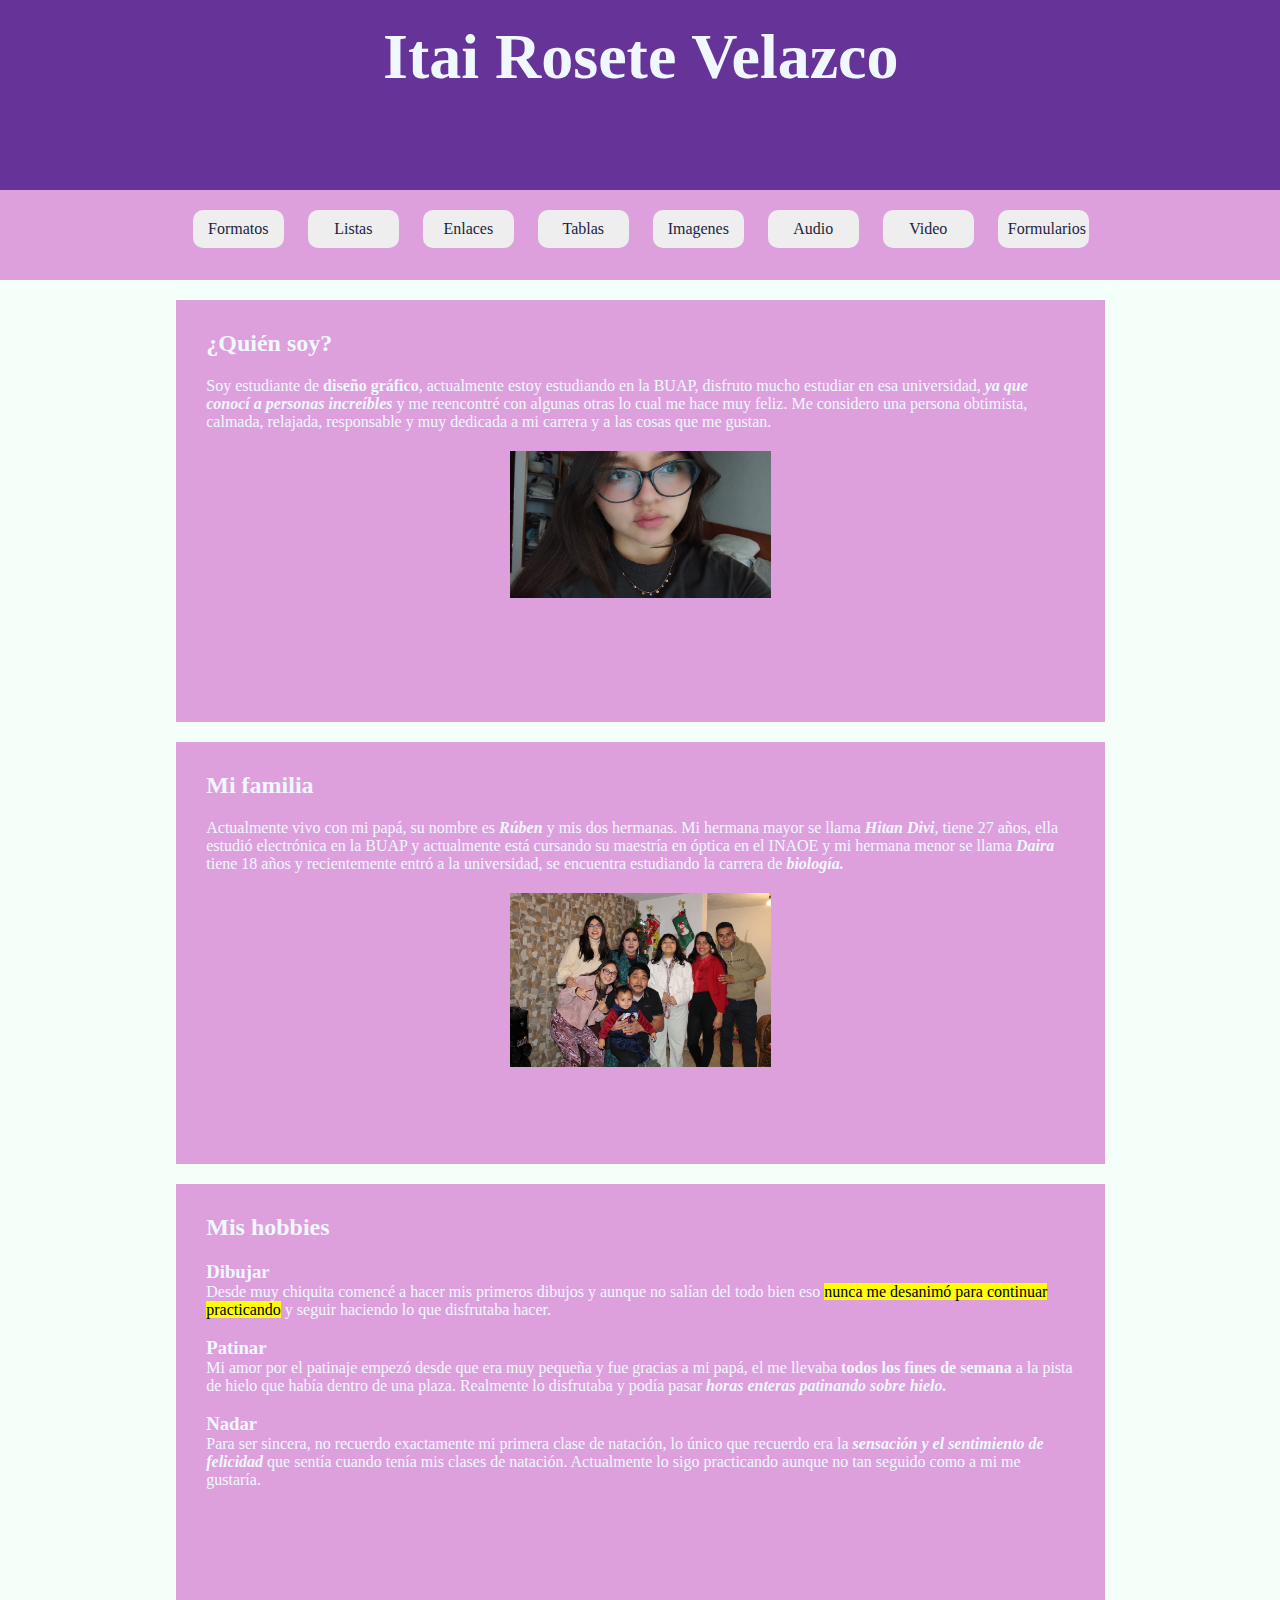
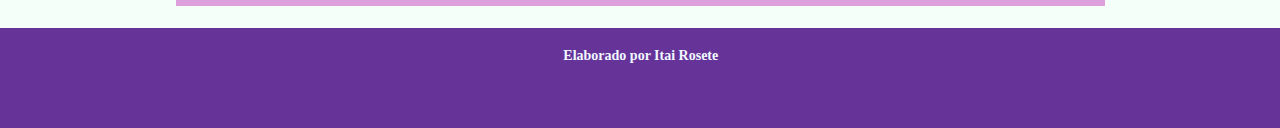
<file: index.html>
<!--
Facultad de Arquitectura
Colegio de Diseño Gráfico
Diseño de Interfaces Gráficas de Usuario
Itai Rosete Velazco
--> 
<html lang>
    <head>
        <meta charset="utf-8">
        <title>Mi primera página web</title>
        <style type="text/css">
            *{
                margin: 0px;
                padding: 0px;
            }
            
            header,nav,main,footer{
                width: 97%;
                margin-left: auto;
                margin-right: auto;
                padding: 20px;
            }
            header,footer,section{
                color: aliceblue;
        
            }
            header{
                /*width: 1280px;*/
                height: 150px;
                background-color: rebeccapurple;
                font-size: 32px;
            }
            nav{
                height: 50px;
                background-color: plum;
            }
            nav ul{
                list-style-type: none;
                text-align: center;
            }
            nav li{
                display: inline-block;
                margin-left: 10px;
                margin-right: 10px;
                width: 71px;
                background-color: #EEEEEE;
                color: palevioletred;
                padding: 10px;
                border-radius: 10px;
            }
            ul li a{
            text-decoration: none;
        }
        
        ul a:link, ul a:visited {
            color: #201E43;
            
        }
        
        ul a:hover{
            color: rebeccapurple;
            font-weight: bolder;
        }
            
            main{
                height: 1308px;
                background-color: mintcream;
            }
            section{
                width:70%;
                height: 362px;
                background-color: plum;
                margin-bottom: 20px;
                margin-left: auto;
                margin-right: auto;
                padding: 30px;
                
            }
			
			img{
				width: 30%;
				height: auto;
				margin-top: 20px;
				margin-left: auto;
				margin-right: auto;
				text-align: center;
				display: block;
			}
            
           
            h2{
                padding-bottom: 20px;
            }
            h5{
                font-size: 14px;
            }
            h1,h5{
                text-align: center;
            }
			
			footer{
                height: 60px;
                background-color: rebeccapurple;
            }
            

        </style>
        
        
    </head>
    <body>
        <header>
            <h1>Itai Rosete Velazco</h1>
        </header>
        
        <nav>
            
        <ul>
            <li> <a href="html/formatos.html">Formatos</a> </li>
            <li> <a href="html/listas.html">Listas</a></li>
            <li> <a href="html/enlaces.html">Enlaces</a> </li>
            <li> <a href="html/tablas.html">Tablas</a> </li>
            <li> <a href="html/imagenes.html">Imagenes</a> </li>
            <li> <a href="html/audio.html">Audio</a> </li>
            <li> <a href="html/video.html">Video</a> </li>
            <li> <a href="html/formularios.html">Formularios</a> </li>
        </ul>
        
        </nav>
        <main>
            <section>
            <h2>¿Quién soy?</h2>
            <p>Soy  estudiante de <b>diseño gráfico</b>, actualmente estoy estudiando en la BUAP, disfruto mucho estudiar en esa universidad, <b><i>ya que conocí a personas increíbles</i></b> y me reencontré con algunas otras lo cual me hace muy feliz. Me considero una persona obtimista, calmada, relajada, responsable y muy dedicada a mi carrera y a las cosas que me gustan.</p>
				<img src="imagenes/fotoita.jpeg" alt="foto">
			
            </section>
            <section>
            <h2>Mi familia</h2>
            <p>Actualmente vivo con mi papá, su nombre es <b><i>Rúben</i></b> y mis dos hermanas. Mi hermana mayor se llama <b><i>Hitan Divi</i></b>, tiene 27 años, ella estudió electrónica en la BUAP y actualmente está cursando su maestría en óptica en el INAOE y mi hermana menor se llama <b><i>Daira</i></b> tiene 18 años y recientemente entró a la universidad, se encuentra estudiando la carrera de <b><i>biología.</i></b> </p>
				<img src="imagenes/familia.JPG" alt="familia">
            </section>
            <section>
            <h2>Mis hobbies</h2>
            <h3>Dibujar</h3>
            <p>Desde muy chiquita comencé a hacer mis primeros dibujos y aunque no salían del todo bien eso <mark>nunca me desanimó para continuar practicando</mark> y seguir haciendo lo que disfrutaba hacer.</p> <br>
            <h3>Patinar</h3>
            <p>Mi amor por el patinaje empezó desde que era muy pequeña y fue gracias a mi papá, el me llevaba <b>todos los fines de semana</b> a la pista de hielo que había dentro de una plaza. Realmente lo disfrutaba y podía pasar <b><i>horas enteras patinando sobre hielo.</i></b></p> <br>
            <h3>Nadar</h3>
            <p>Para ser sincera, no recuerdo exactamente mi primera clase de natación, lo único que recuerdo era la <b><i>sensación y el sentimiento de felicidad</i></b> que sentía cuando tenía mis clases de natación. Actualmente lo sigo practicando aunque no tan seguido como a mi me gustaría.</p> <br>
            </section>
        </main>
		
		<footer>
            <h5>Elaborado por Itai Rosete</h5>
        </footer>
		
    </body>



</html>
</file>
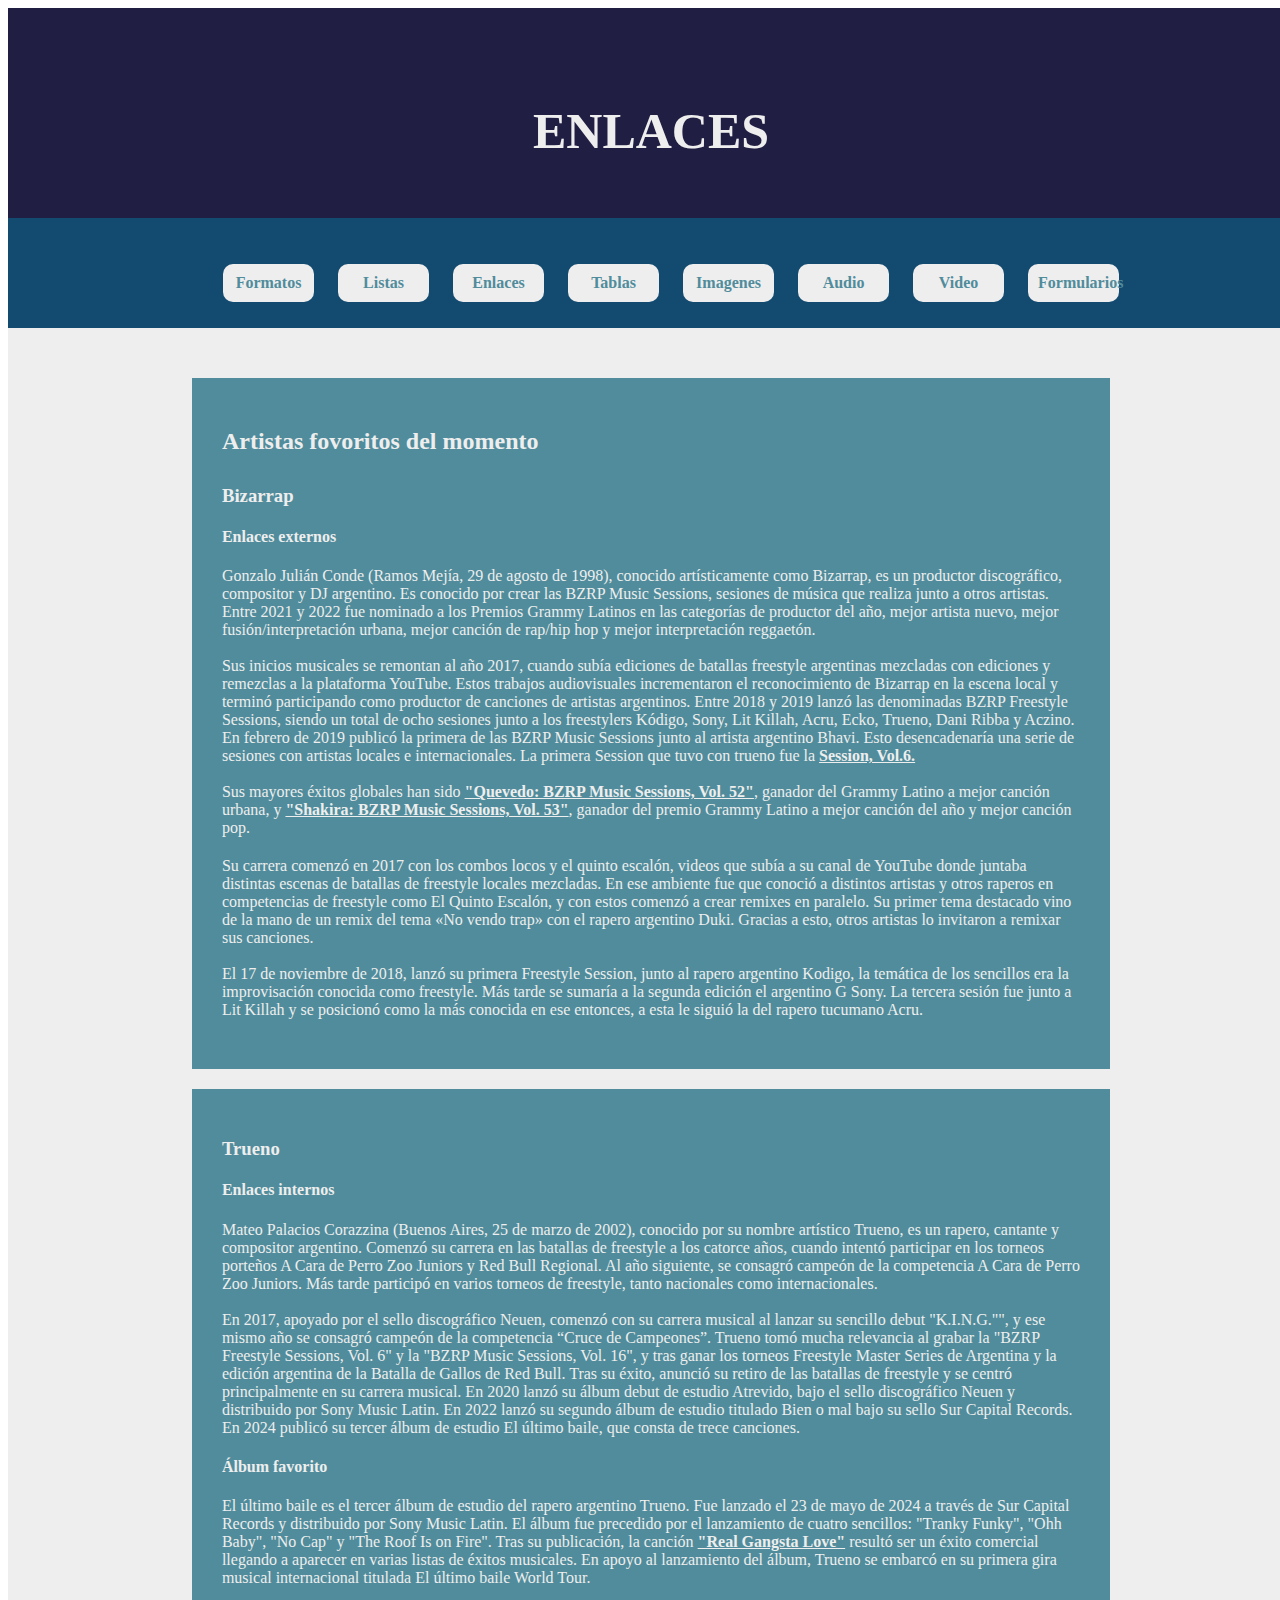
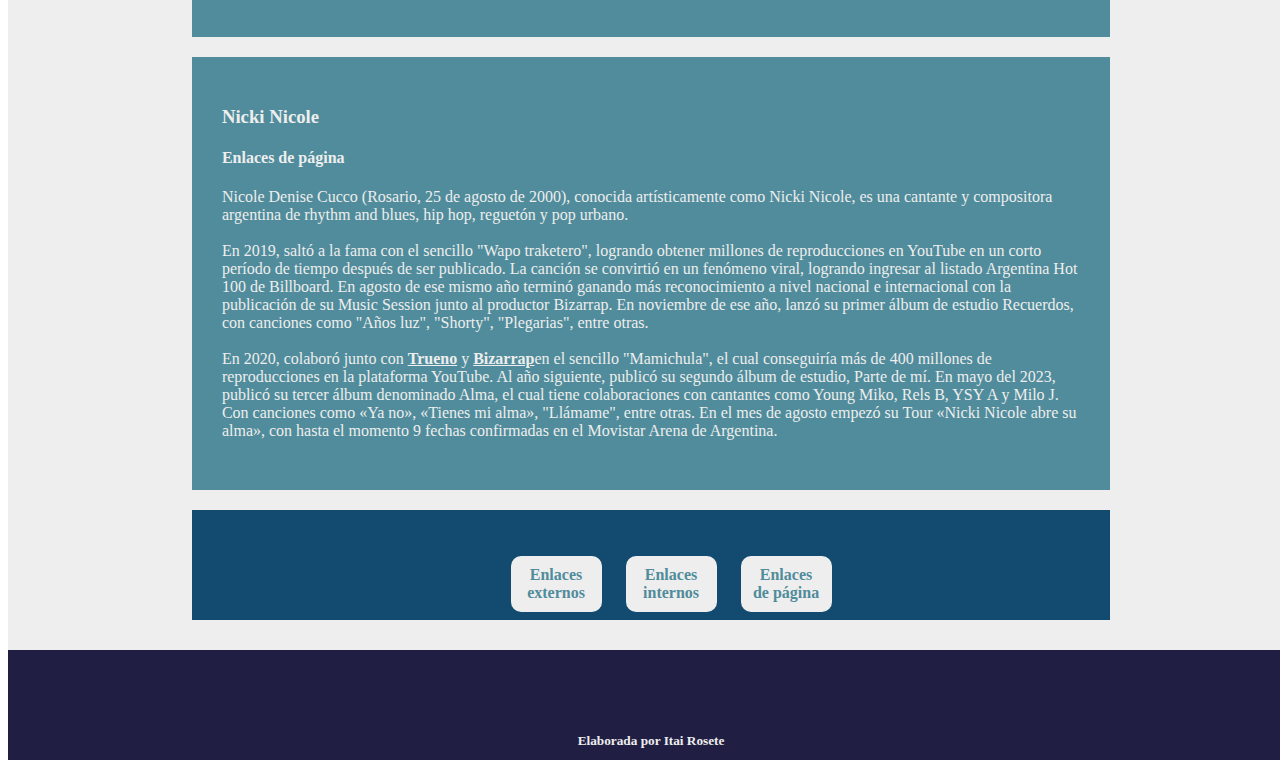
<file: html/enlaces.html>
<!--
Facultad de Arquitectura
Colegio de Diseño Gráfico
Diseño de Interfaces Gráficas de Usuario
Itai Rosete Velazco
--> 

<html lang>
<head>
    <meta charset="utf-8">
    <title>Enlaces en HTML</title>
    <style type="text/css">
    
        *
        
            header,nav,main,footer{
                width: 97%;
                color: #EEEEEE;
                margin-left: auto;
                margin-right: auto;
                padding: 30px;
            }
        

            header{
                background-color: #201E43;
                height: 150px;  
                font-size: 25px;
            }
        
            nav{
                height: 50px;
                background-color: #134B70;
            }
            
            ul{
                list-style-type: none;
                text-align: center;
            }
        
            li{
                display: inline-block;
                margin-left: 10px;
                margin-right: 10px;
            }
        
            main{
                height: auto;
                background-color: #EEEEEE;
                padding: 30px;
            }
        
            main nav{
            width: 70%;
            }
        
            footer{
            height: 50px;
            background-color: #201E43;
            }
        
            section{
            width: 70%;
            background-color: #508C9B;
            margin-left: auto;
            margin-right: auto;
            margin-top: 20px;
            margin-bottom: 20px;
            padding: 30px;
            }
        
            h2{
            margin-bottom: 30px;
            }
        
            h1,h5{
            text-align: center;
            padding: 30px;
            }
        p{
            margin-bottom: 20px;
        }
        
        p a:visited{
            color: #201E43;
        }
        
        p a:link{
            color: #EEEEEE;
            font-weight: bolder;
        }
        
        p a:active{
            color: orange;
        }
        
        ul li{
            width: 71px;
            background-color: #EEEEEE;
            color:#201E43;
            padding: 10px;
            border-radius: 10px;    
        }
        
        ul li a{
            text-decoration: none;
            color: #201E43;
        }
        
    
        nav ul li a:link, nav ul li a:visited{
            color: #508C9B;
            font-weight: bold;
        }
        nav ul li a:hover{
            color:  #EEEEEE;
       
        }
        nav li:hover, nav li a:hover{
            background-color: #201E43;
            color: #EEEEEE;
        }
        
        
    </style>
</head>
    
<body>
    
    <header>
        <h1>ENLACES</h1>
    </header>
    
    <nav>
        
        <ul>
            <li> <a href="../index.html">Formatos</a> </li>
            <li> <a href="listas.html">Listas</a></li>
            <li> <a href="enlaces.html">Enlaces</a> </li>
            <li> <a href="tablas.html">Tablas</a> </li>
            <li> <a href="imagenes.html">Imagenes</a> </li>
            <li> <a href="audio.html">Audio</a> </li>
            <li> <a href="video.html">Video</a> </li>
            <li> <a href="formularios.html">Formularios</a> </li>
        </ul>
        
    </nav>
    
    <main>
        
        <section>
		<h2 id="enlaces_externos">Artistas fovoritos del momento</h2>
		<h3>Bizarrap</h3>
        <h4>Enlaces externos</h4>
            
            <p>Gonzalo Julián Conde (Ramos Mejía, 29 de agosto de 1998), conocido artísticamente como Bizarrap, es un productor discográfico, compositor y DJ argentino. Es conocido por crear las BZRP Music Sessions, sesiones de música que realiza junto a otros artistas. Entre 2021 y 2022 fue nominado a los Premios Grammy Latinos en las categorías de productor del año, mejor artista nuevo, mejor fusión/interpretación urbana, mejor canción de rap/hip hop y mejor interpretación reggaetón. <br> <br>

Sus inicios musicales se remontan al año 2017, cuando subía ediciones de batallas freestyle argentinas mezcladas con ediciones y remezclas a la plataforma YouTube. Estos trabajos audiovisuales incrementaron el reconocimiento de Bizarrap en la escena local y terminó participando como productor de canciones de artistas argentinos. Entre 2018 y 2019 lanzó las denominadas BZRP Freestyle Sessions, siendo un total de ocho sesiones junto a los freestylers Kódigo, Sony, Lit Killah, Acru, Ecko, Trueno, Dani Ribba y Aczino. En febrero de 2019 publicó la primera de las BZRP Music Sessions junto al artista argentino Bhavi. Esto desencadenaría una serie de sesiones con artistas locales e internacionales. La primera Session que tuvo con trueno fue la <a href="https://open.spotify.com/intl-es/album/1LFRuZl97Bf8wdeVqpnZcH?si=8_l2abEtQwuQpvOITUg4GQ">Session, Vol.6.</a> <br> <br>

Sus mayores éxitos globales han sido <a href="https://open.spotify.com/intl-es/track/2tTmW7RDtMQtBk7m2rYeSw?si=2a2795f438d54a4c" target="_blank">"Quevedo: BZRP Music Sessions, Vol. 52"</a>, ganador del Grammy Latino a mejor canción urbana, y <a href="https://open.spotify.com/intl-es/track/4nrPB8O7Y7wsOCJdgXkthe?si=3cbc8830a1054dce" target="_blank">"Shakira: BZRP Music Sessions, Vol. 53"</a>, ganador del premio Grammy Latino a mejor canción del año y mejor canción pop.
			</p>
              
			<p>
			Su carrera comenzó en 2017 con los combos locos y el quinto escalón, videos que subía a su canal de YouTube donde juntaba distintas escenas de batallas de freestyle locales mezcladas. En ese ambiente fue que conoció a distintos artistas y otros raperos en competencias de freestyle como El Quinto Escalón, y con estos comenzó a crear remixes en paralelo.

Su primer tema destacado vino de la mano de un remix del tema «No vendo trap» con el rapero argentino Duki. Gracias a esto, otros artistas lo invitaron a remixar sus canciones. <br> <br>
			
			El 17 de noviembre de 2018, lanzó su primera Freestyle Session, junto al rapero argentino Kodigo, la temática de los sencillos era la improvisación conocida como freestyle. Más tarde se sumaría a la segunda edición el argentino G Sony. La tercera sesión fue junto a Lit Killah y se posicionó como la más conocida en ese entonces, a esta le siguió la del rapero tucumano Acru.
			
			
			</p>

                
            
        </section>

        <section>
		<h3 id="enlaces_internos">Trueno</h3>
        <h4>Enlaces internos</h4>
			
			<p>
			Mateo Palacios Corazzina (Buenos Aires, 25 de marzo de 2002), conocido por su nombre artístico Trueno, es un rapero, cantante y compositor argentino.

Comenzó su carrera en las batallas de freestyle a los catorce años, cuando intentó participar en los torneos porteños A Cara de Perro Zoo Juniors y Red Bull Regional. Al año siguiente, se consagró campeón de la competencia A Cara de Perro Zoo Juniors. Más tarde participó en varios torneos de freestyle, tanto nacionales como internacionales. <br> <br>

En 2017, apoyado por el sello discográfico Neuen, comenzó con su carrera musical al lanzar su sencillo debut "K.I.N.G."", y ese mismo año se consagró campeón de la competencia “Cruce de Campeones”. Trueno tomó mucha relevancia al grabar la "BZRP Freestyle Sessions, Vol. 6" y la "BZRP Music Sessions, Vol. 16", y tras ganar los torneos Freestyle Master Series de Argentina y la edición argentina de la Batalla de Gallos de Red Bull. Tras su éxito, anunció su retiro de las batallas de freestyle y se centró principalmente en su carrera musical.

En 2020 lanzó su álbum debut de estudio Atrevido, bajo el sello discográfico Neuen y distribuido por Sony Music Latin. En 2022 lanzó su segundo álbum de estudio titulado Bien o mal bajo su sello Sur Capital Records. En 2024 publicó su tercer álbum de estudio El último baile, que consta de trece canciones.
				
			<h4>Álbum favorito</h4>
			<p> 
				El último baile es el tercer álbum de estudio del rapero argentino Trueno. Fue lanzado el 23 de mayo de 2024 a través de Sur Capital Records y distribuido por Sony Music Latin. El álbum fue precedido por el lanzamiento de cuatro sencillos: "Tranky Funky", "Ohh Baby", "No Cap" y "The Roof Is on Fire". Tras su publicación, la canción <a href="audio.html" target="_blank">"Real Gangsta Love"</a> resultó ser un éxito comercial llegando a aparecer en varias listas de éxitos musicales. 

En apoyo al lanzamiento del álbum, Trueno se embarcó en su primera gira musical internacional titulada El último baile World Tour.
			
			</p>
            
          
        </section>
    
        <section>
		<h3 id="enlaces_pagina">Nicki Nicole</h3>
        <h4>Enlaces de página</h4>
            
            <p>
            Nicole Denise Cucco (Rosario, 25 de agosto de 2000), conocida artísticamente como Nicki Nicole, es una cantante y compositora argentina de rhythm and blues, hip hop, reguetón y pop urbano. <br> <br>

En 2019, saltó a la fama con el sencillo "Wapo traketero", logrando obtener millones de reproducciones en YouTube en un corto período de tiempo después de ser publicado. La canción se convirtió en un fenómeno viral, logrando ingresar al listado Argentina Hot 100 de Billboard. En agosto de ese mismo año terminó ganando más reconocimiento a nivel nacional e internacional con la publicación de su Music Session junto al productor Bizarrap. En noviembre de ese año, lanzó su primer álbum de estudio Recuerdos, con canciones como "Años luz", "Shorty", "Plegarias", entre otras. <br> <br>

				En 2020, colaboró junto con <a href="#enlaces_internos">Trueno</a> y <a href="#enlaces_externos">Bizarrap</a>en el sencillo "Mamichula", el cual conseguiría más de 400 millones de reproducciones en la plataforma YouTube. Al año siguiente, publicó su segundo álbum de estudio, Parte de mí.

En mayo del 2023, publicó su tercer álbum denominado Alma, el cual tiene colaboraciones con cantantes como Young Miko, Rels B, YSY A y Milo J. Con canciones como «Ya no», «Tienes mi alma», "Llámame", entre otras. En el mes de agosto empezó su Tour «Nicki Nicole abre su alma», con hasta el momento 9 fechas confirmadas en el Movistar Arena de Argentina.
            </p>
            
        </section>
        
        <nav>
            <ul>
                <li><a href="#enlaces_externos">Enlaces externos</a></li>
                <li><a href="#enlaces_internos">Enlaces internos</a></li>
                <li><a href="#enlaces_pagina">Enlaces de página</a></li>
            </ul>
        </nav>
        
    </main>
    
    <footer>
        <h5>Elaborada por Itai Rosete</h5>
    </footer>
    
    
    
</body>



</html>
</file>
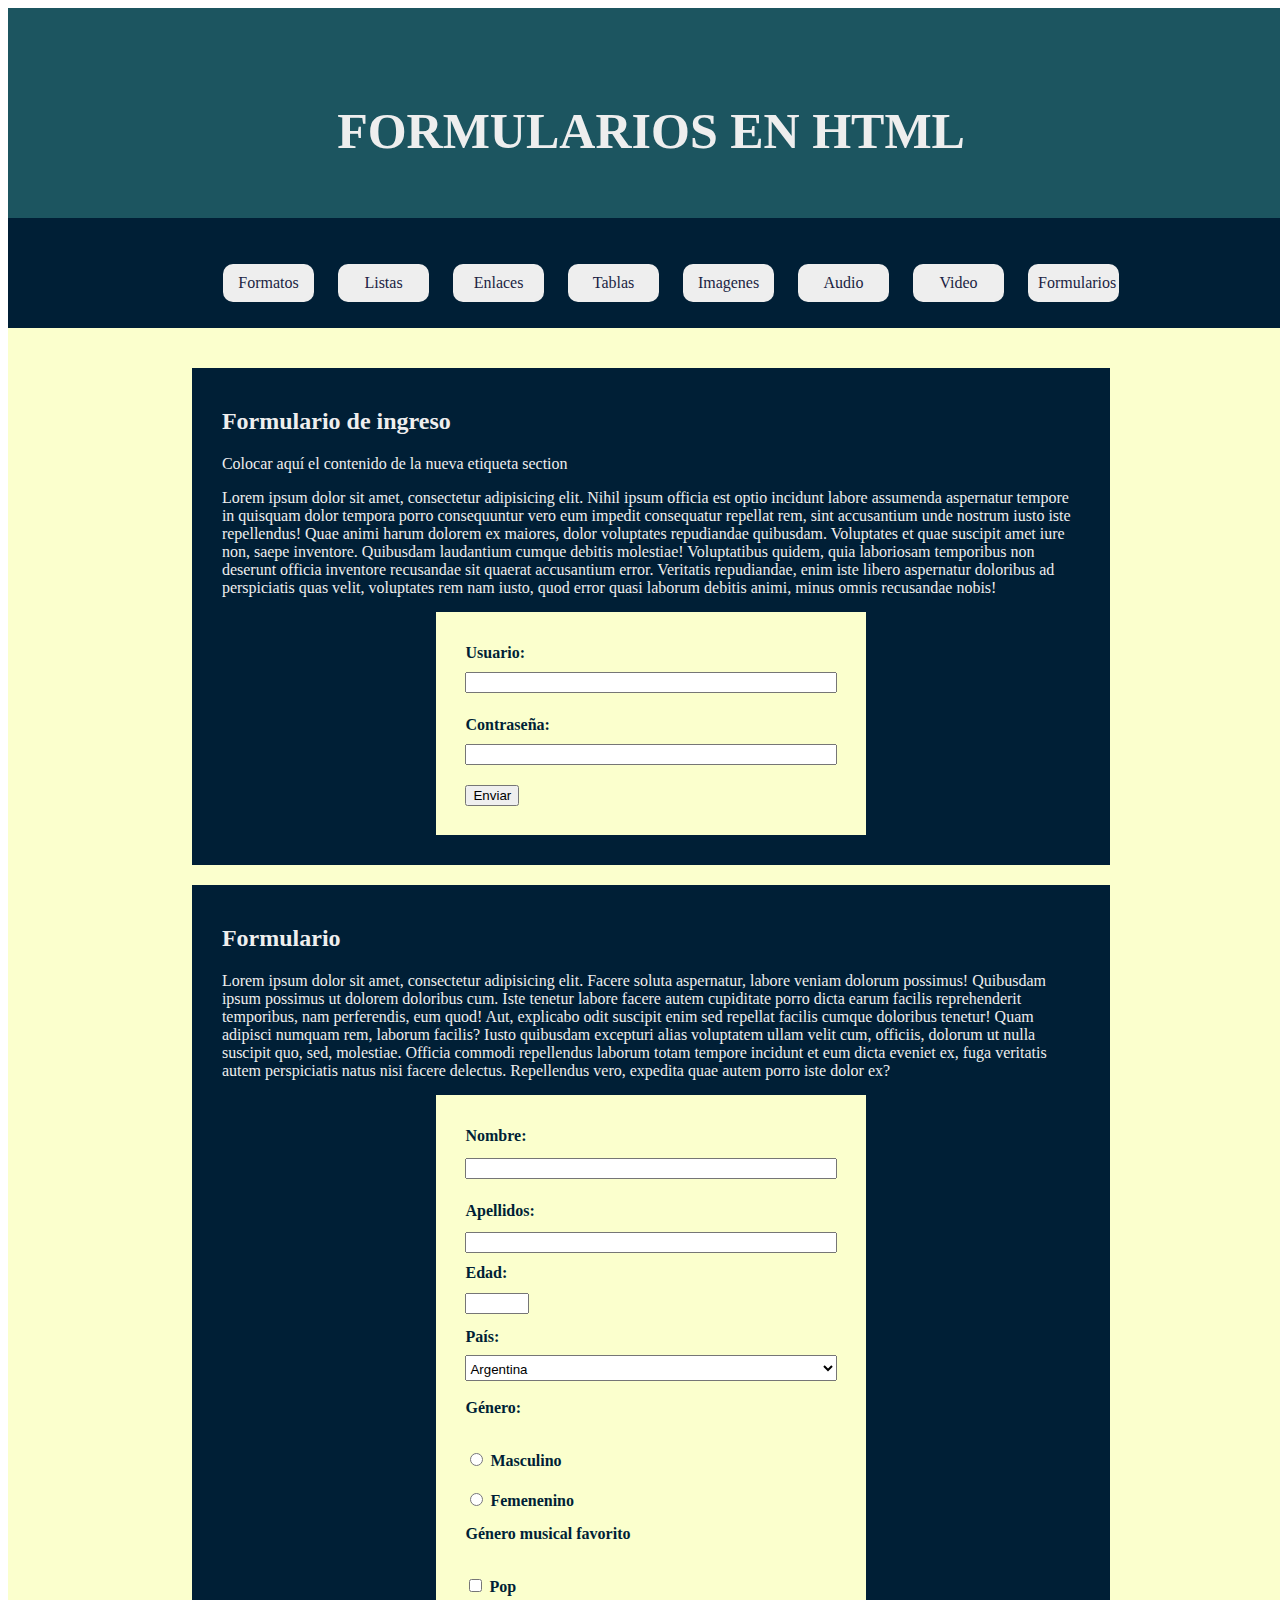
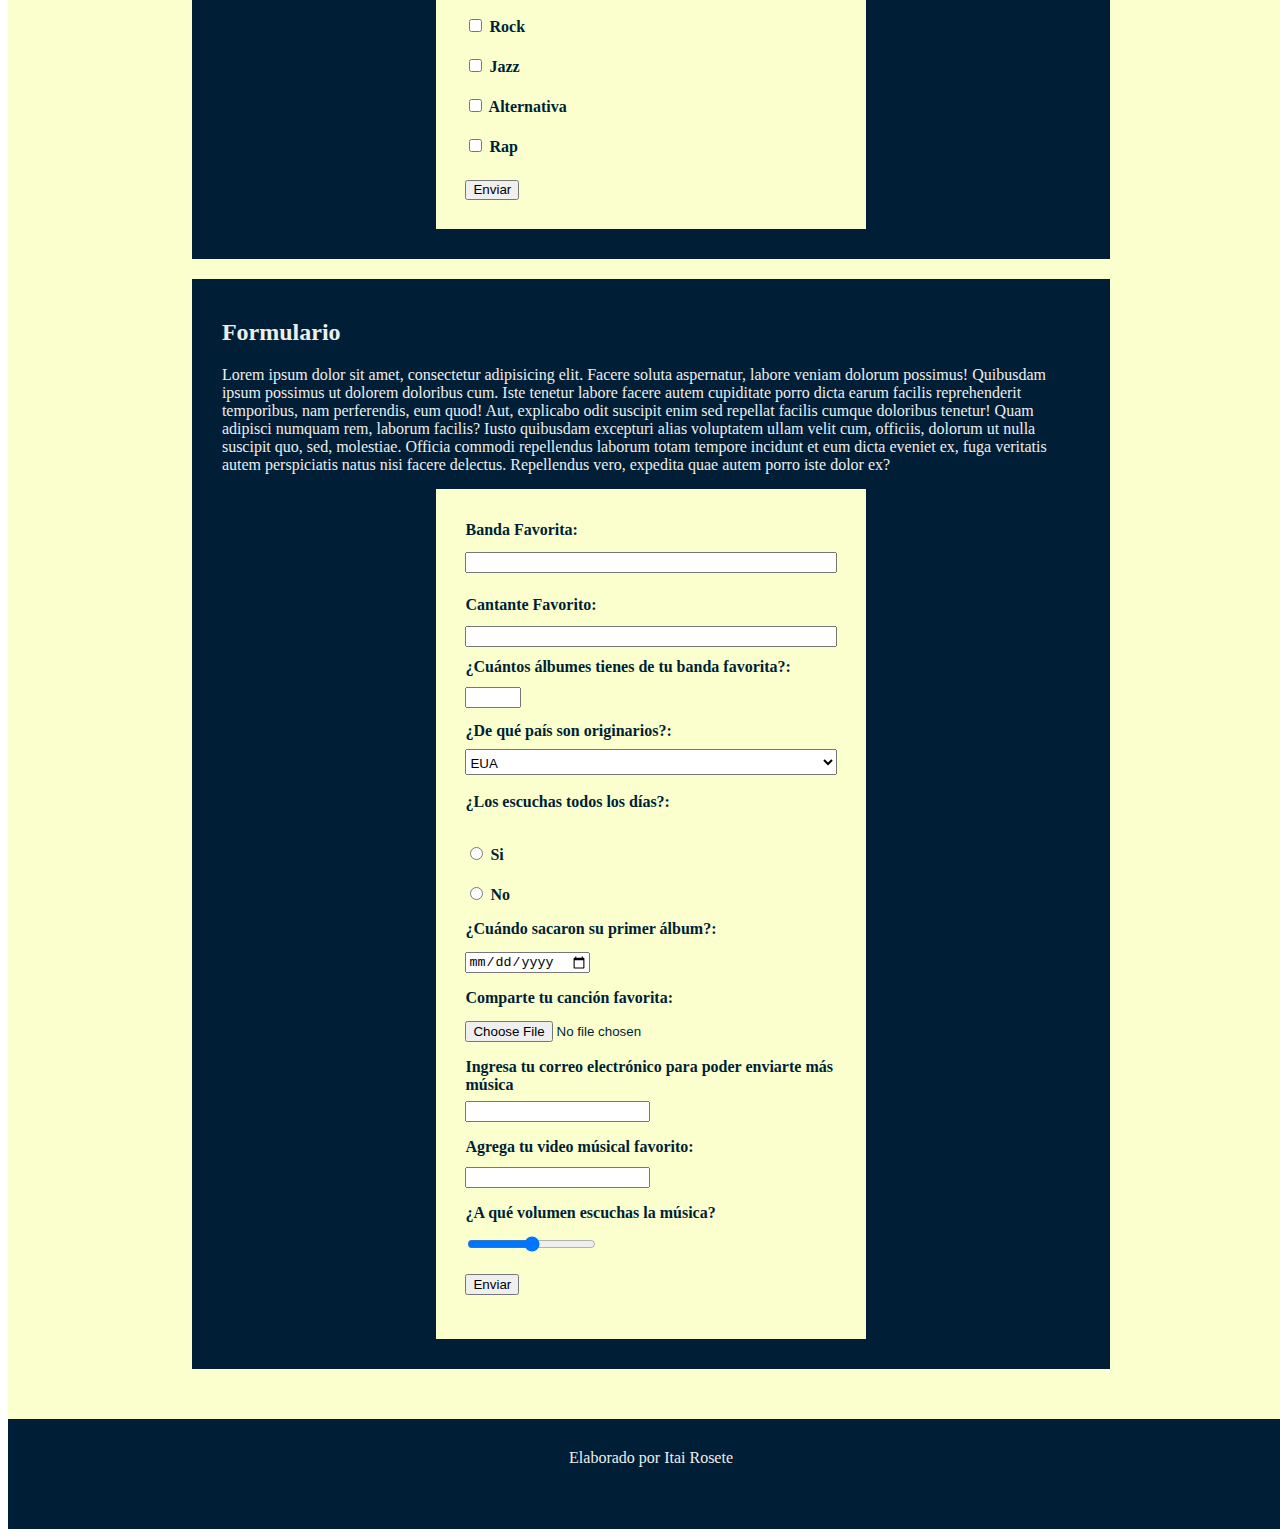
<file: html/formularios.html>
<!--
Facultad de Arquitectura
Colegio de Diseño Gráfico
Diseño de Interfaces Gráficas de Usuario
Itai Rosete Velazco
--> 

<html>
	<head>
        <meta charset="utf-8">
        <title>Formularios</title>
        <link rel="stylesheet" href="../css/style_page.css" type="text/css">
	</head>
	
<body>
    <header>
    <h1>FORMULARIOS EN HTML</h1>
    </header>
<nav>
    
    <ul>
            <li> <a href="../index.html">Formatos</a> </li>
            <li> <a href="listas.html">Listas</a></li>
            <li> <a href="enlaces.html">Enlaces</a> </li>
            <li> <a href="tablas.html">Tablas</a> </li>
            <li> <a href="imagenes.html">Imagenes</a> </li>
            <li> <a href="audio.html">Audio</a> </li>
            <li> <a href="video.html">Video</a> </li>
            <li> <a href="formularios.html">Formularios</a> </li>
        </ul>
    
</nav>
    
<main>
  <section>
      <h2>Formulario de ingreso</h2>
        Colocar aquí el contenido de la nueva etiqueta section
      <p>Lorem ipsum dolor sit amet, consectetur adipisicing elit. Nihil ipsum officia est optio incidunt labore assumenda aspernatur tempore in quisquam dolor tempora porro consequuntur vero eum impedit consequatur repellat rem, sint accusantium unde nostrum iusto iste repellendus! Quae animi harum dolorem ex maiores, dolor voluptates repudiandae quibusdam. Voluptates et quae suscipit amet iure non, saepe inventore. Quibusdam laudantium cumque debitis molestiae! Voluptatibus quidem, quia laboriosam temporibus non deserunt officia inventore recusandae sit quaerat accusantium error. Veritatis repudiandae, enim iste libero aspernatur doloribus ad perspiciatis quas velit, voluptates rem nam iusto, quod error quasi laborum debitis animi, minus omnis recusandae nobis!</p>
        
	  <form id="form1" name="form1" method="get">
		<label for="usuario" >Usuario:</label>
		<input name="usuario" type="text" id="usuario" maxlength="30">
		<label for="password">Contraseña:</label>
		<input name="password" type="password" id="password" maxlength="6">
		<input type="submit" name="submit" id="submit" value="Enviar">
	  </form>
		
  </section>
	
<section>
	<h2>Formulario</h2>
	<p>Lorem ipsum dolor sit amet, consectetur adipisicing elit. Facere soluta aspernatur, labore veniam dolorum possimus! Quibusdam ipsum possimus ut dolorem doloribus cum. Iste tenetur labore facere autem cupiditate porro dicta earum facilis reprehenderit temporibus, nam perferendis, eum quod! Aut, explicabo odit suscipit enim sed repellat facilis cumque doloribus tenetur! Quam adipisci numquam rem, laborum facilis? Iusto quibusdam excepturi alias voluptatem ullam velit cum, officiis, dolorum ut nulla suscipit quo, sed, molestiae. Officia commodi repellendus laborum totam tempore incidunt et eum dicta eveniet ex, fuga veritatis autem perspiciatis natus nisi facere delectus. Repellendus vero, expedita quae autem porro iste dolor ex?</p>
	<form id="form2" name="form2" method="get">
	  <label for="textfield">Nombre:</label>
      <input type="text" name="textfield" id="nombre">
      <label for="textfield2">Apellidos:</label>
      <input type="text" name="textfield2" id="apellidos">
      <label for="number">Edad:</label>
      <input name="number" type="number" id="number" max="100" min="5">
      <label for="select">País:</label>
      <select name="select" id="select">
        <option>Argentina</option>
        <option>Bolivia</option>
        <option>Colombia</option>
        <option>México</option>
        <option>Italia</option>
        <option>Francia</option>
        <option>Noruega</option>
      </select>
      <label>Género:&nbsp;</label>
      <p>
        <label>
          <input type="radio" name="G&eacute;nero" value="masculino" id="Geacutenero_0">
          Masculino</label>
        
        <label>
          <input type="radio" name="G&eacute;nero" value="femenino" id="Geacutenero_1">
          Femenenino</label>
        
      </p>
      <label>Género musical favorito&nbsp;</label>
      <p>
        <label>
          <input type="checkbox" name="Música" value="pop" id="Muacutesica_0">
        Pop</label>
        
        <label>
          <input type="checkbox" name="Música" value="rock" id="Muacutesica_1">
          Rock</label>
        
        <label>
          <input type="checkbox" name="Música" value="jazz" id="Muacutesica_2">
          Jazz</label>
        
        <label>
          <input type="checkbox" name="Música" value="alternativa" id="Muacutesica_3">
          Alternativa</label>
        
        <label>
          <input type="checkbox" name="Música" value="rap" id="Muacutesica_4">
          Rap</label>
       
      </p>
      <input type="submit" name="submit2" id="submit2" value="Enviar">
	  
    </form>
	</section>
	
	<section>
	<h2>Formulario</h2>
	<p>Lorem ipsum dolor sit amet, consectetur adipisicing elit. Facere soluta aspernatur, labore veniam dolorum possimus! Quibusdam ipsum possimus ut dolorem doloribus cum. Iste tenetur labore facere autem cupiditate porro dicta earum facilis reprehenderit temporibus, nam perferendis, eum quod! Aut, explicabo odit suscipit enim sed repellat facilis cumque doloribus tenetur! Quam adipisci numquam rem, laborum facilis? Iusto quibusdam excepturi alias voluptatem ullam velit cum, officiis, dolorum ut nulla suscipit quo, sed, molestiae. Officia commodi repellendus laborum totam tempore incidunt et eum dicta eveniet ex, fuga veritatis autem perspiciatis natus nisi facere delectus. Repellendus vero, expedita quae autem porro iste dolor ex?</p>
	<form id="form2" name="form2" method="get">
	  <label for="textfield">Banda Favorita:</label>
      <input type="text" name="textfield" id="nombre">
      <label for="textfield2">Cantante Favorito:</label>
      <input type="text" name="textfield2" id="apellidos">
      <label for="number">¿Cuántos álbumes tienes de tu banda favorita?:</label>
      <input name="number" type="number" id="number" max="10" min="1">
      <label for="select">¿De qué país son originarios?:</label>
      <select name="select" id="select">
		<option>EUA</option>
		<option>Canada</option>
		<option>Rusia</option>
		<option>Australia</option>
        <option>Argentina</option>
        <option>Bolivia</option>
        <option>Colombia</option>
        <option>México</option>
        <option>Italia</option>
        <option>Francia</option>
        <option>Noruega</option>
      </select>
      <label>¿Los escuchas todos los días?:&nbsp;</label>
      <p>
        <label>
          <input type="radio" name="G&eacute;nero" value="si" id="Geacutenero_0">
          Si</label>
        
        <label>
          <input type="radio" name="G&eacute;nero" value="no" id="Geacutenero_1">
          No</label>
        
		  
	<p>
  <label for="birthday">¿Cuándo sacaron su primer álbum?:</label>
  <input type="date" id="birthday" name="birthday">
		</p>
		
		
<p>

  <label for="myfile">Comparte tu canción favorita:</label>
  <input type="file" id="myfile" name="cancion"><br>
  
</p>
	
<p>
	
<label for="e-mail">Ingresa tu correo electrónico para poder enviarte más música</label>
  <input type="email" id="email" name="email">
  
	
		</p>

<p>
	<label for="homepage">Agrega tu video músical favorito:</label>
  <input type="url" id="homepage" name="homepage">
	
		</p>		
	
      <p>
		
		<label for="vol">¿A qué volumen escuchas la música?</label>
  <input type="range" id="vol" name="vol" min="0" max="50"> <br>
		<input type="submit" value="Enviar">
		
		</p>
	  
    </form>
	</section>
	
	

</main>
<footer>Elaborado por Itai Rosete</footer>

</body>

</html>
</file>
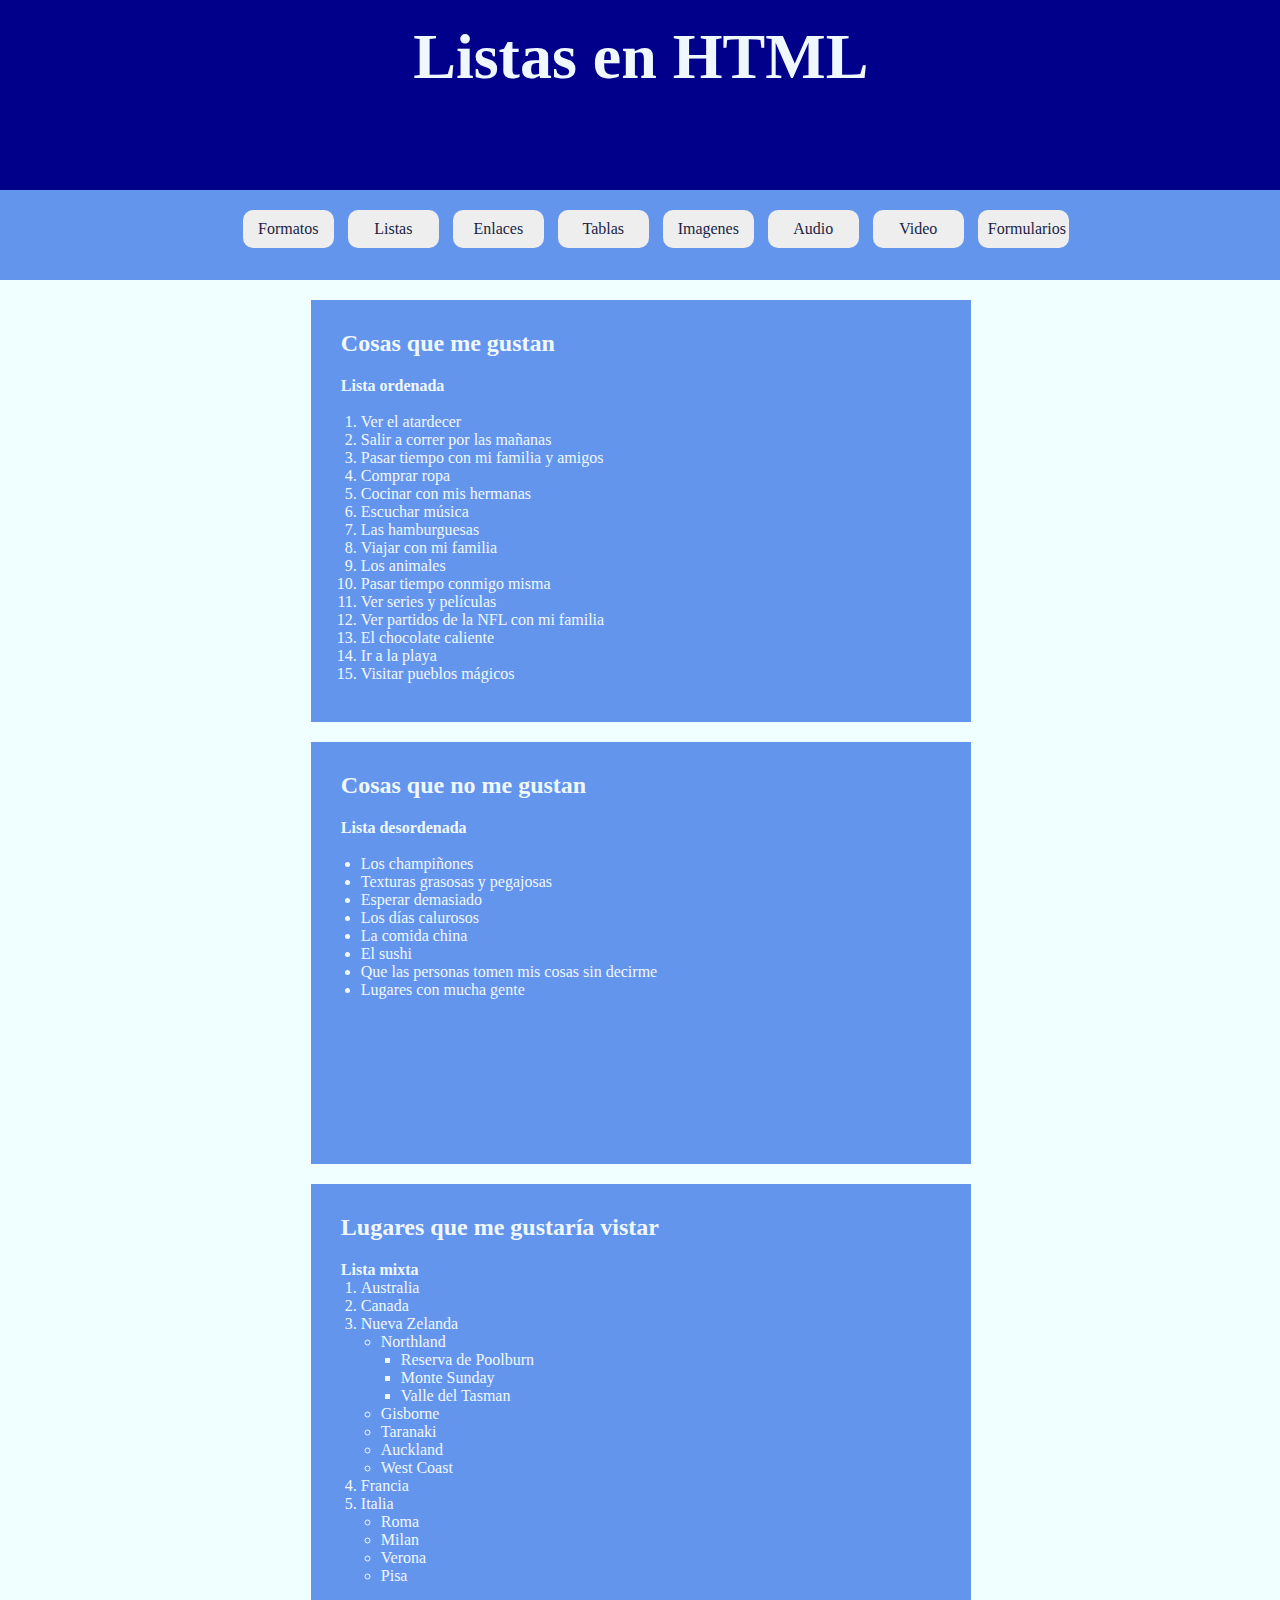
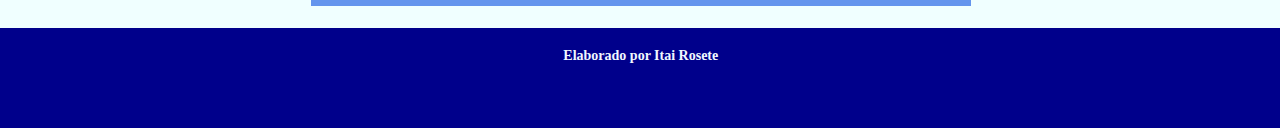
<file: html/listas.html>
<!--
Facultad de Arquitectura
Colegio de Diseño Gráfico
Diseño de Interfaces Gráficas de Usuario
Itai Rosete Velazco
--> 
<html lang>
    <head>
        <meta charset="utf-8">
        <title>Listas</title>
        <style type="text/css">
            *{
                margin: 0px;
                padding: 0px;
            }
            
            header,nav,main,footer{
                width: 97%;
                margin-left: auto;
                margin-right: auto;
                padding: 20px;
            }
            header,footer,section{
                color: aliceblue;
        
            }
            header{
                /*width: 1280px;*/
                height: 150px;
                background-color: darkblue;
                font-size: 32px;
            }
            nav{
                height: 50px;
                background-color: cornflowerblue
            }
            nav ul{
                list-style-type: none;
                text-align: center;
            }
            nav li{
                display: inline-block;
                margin-left: 10px;
                m argin-right: 10px;
                width: 71px;
                background-color: #EEEEEE;
                color:#201E43;
                padding: 10px;
                border-radius: 10px;
            }
            ul li a{
            text-decoration: none;
        }
        
        ul a:link, ul a:visited {
            color: #201E43;
            
        }
        
        ul a:hover{
            color: #508C9B;
            font-weight: bolder;
        }
            
            main{
                height: 1308px;
                background-color: azure
            }
            section{
                width: 600px;
                height: 362px;
                background-color:cornflowerblue;
                margin-bottom: 20px;
                margin-left: auto;
                margin-right: auto;
                padding: 30px;
                
            }
            ol,ul{
                padding-left: 20px;
            }
            
            footer{
                height: 60px;
                background-color: darkblue
            }
            h2{
                padding-bottom: 20px;
            }
            h5{
                font-size: 14px;
            }
            h1,h5{
                text-align: center;
            }
            

        
            
        </style>
    </head>
    <body>
        <header>
            <h1>Listas en HTML</h1>
        </header>
        
        <nav>
        
            <ul>
            <li> <a href="../index.html">Formatos</a> </li>
            <li> <a href="listas.html">Listas</a></li>
            <li> <a href="enlaces.html">Enlaces</a> </li>
            <li> <a href="tablas.html">Tablas</a> </li>
            <li> <a href="imagenes.html">Imagenes</a> </li>
            <li> <a href="audio.html">Audio</a> </li>
            <li> <a href="video.html">Video</a> </li>
            <li> <a href="formularios.html">Formularios</a> </li>
        </ul>
            
        </nav>
       
        <main>
            <section>
                <h2>Cosas que me gustan</h2>
				<h4>Lista ordenada</h4> <br>
                <ol>
                    <li>Ver el atardecer</li>
                    <li>Salir a correr por las mañanas</li>
                    <li>Pasar tiempo con mi familia y amigos</li>
                    <li>Comprar ropa</li>
                    <li>Cocinar con mis hermanas</li>
                    <li>Escuchar música</li>
					<li>Las hamburguesas</li>
					<li>Viajar con mi familia</li>
					<li>Los animales</li>
					<li>Pasar tiempo conmigo misma</li>
					<li>Ver series y películas</li>
					<li>Ver partidos de la NFL con mi familia</li>
					<li>El chocolate caliente</li>
					<li>Ir a la playa</li>
					<li>Visitar pueblos mágicos</li>
                </ol>
            </section>
            
            <section>
                <h2>Cosas que no me gustan</h2>
				<h4>Lista desordenada</h4> <br>
                <ul>
                    <li>Los champiñones</li>
                    <li>Texturas grasosas y pegajosas</li>
                    <li>Esperar demasiado</li>
                    <li>Los días calurosos</li>
                    <li>La comida china</li>
					<li>El sushi</li>
					<li>Que las personas tomen mis cosas sin decirme</li>
					<li>Lugares con mucha gente</li>
                </ul>
            </section>
            
            <section>
                <h2>Lugares que me gustaría vistar</h2>
				<h4>Lista mixta</h4>
                <ol>
                    <li>Australia</li>
                    <li>Canada</li>
                    <li>Nueva Zelanda
                        <ul>
                            <li>Northland</li>
                                <ul>
                                    <li>Reserva de Poolburn</li>
                                    <li>Monte Sunday</li>
                                    <li>Valle del Tasman</li>
                                </ul>
                            <li>Gisborne</li>
                            <li>Taranaki</li>
                            <li>Auckland</li>
                            <li>West Coast</li>
                        </ul>
                    </li>
                    <li>Francia</li>
                    <li>Italia</li>
                        <ul>
                            <li>Roma</li>
                            <li>Milan</li>
                            <li>Verona</li>
                            <li>Pisa</li>
                        </ul>
     
                </ol>
            </section>
            
        </main>
        <footer>
            <h5>Elaborado por Itai Rosete</h5>
        </footer>
    </body>


</html>
</file>
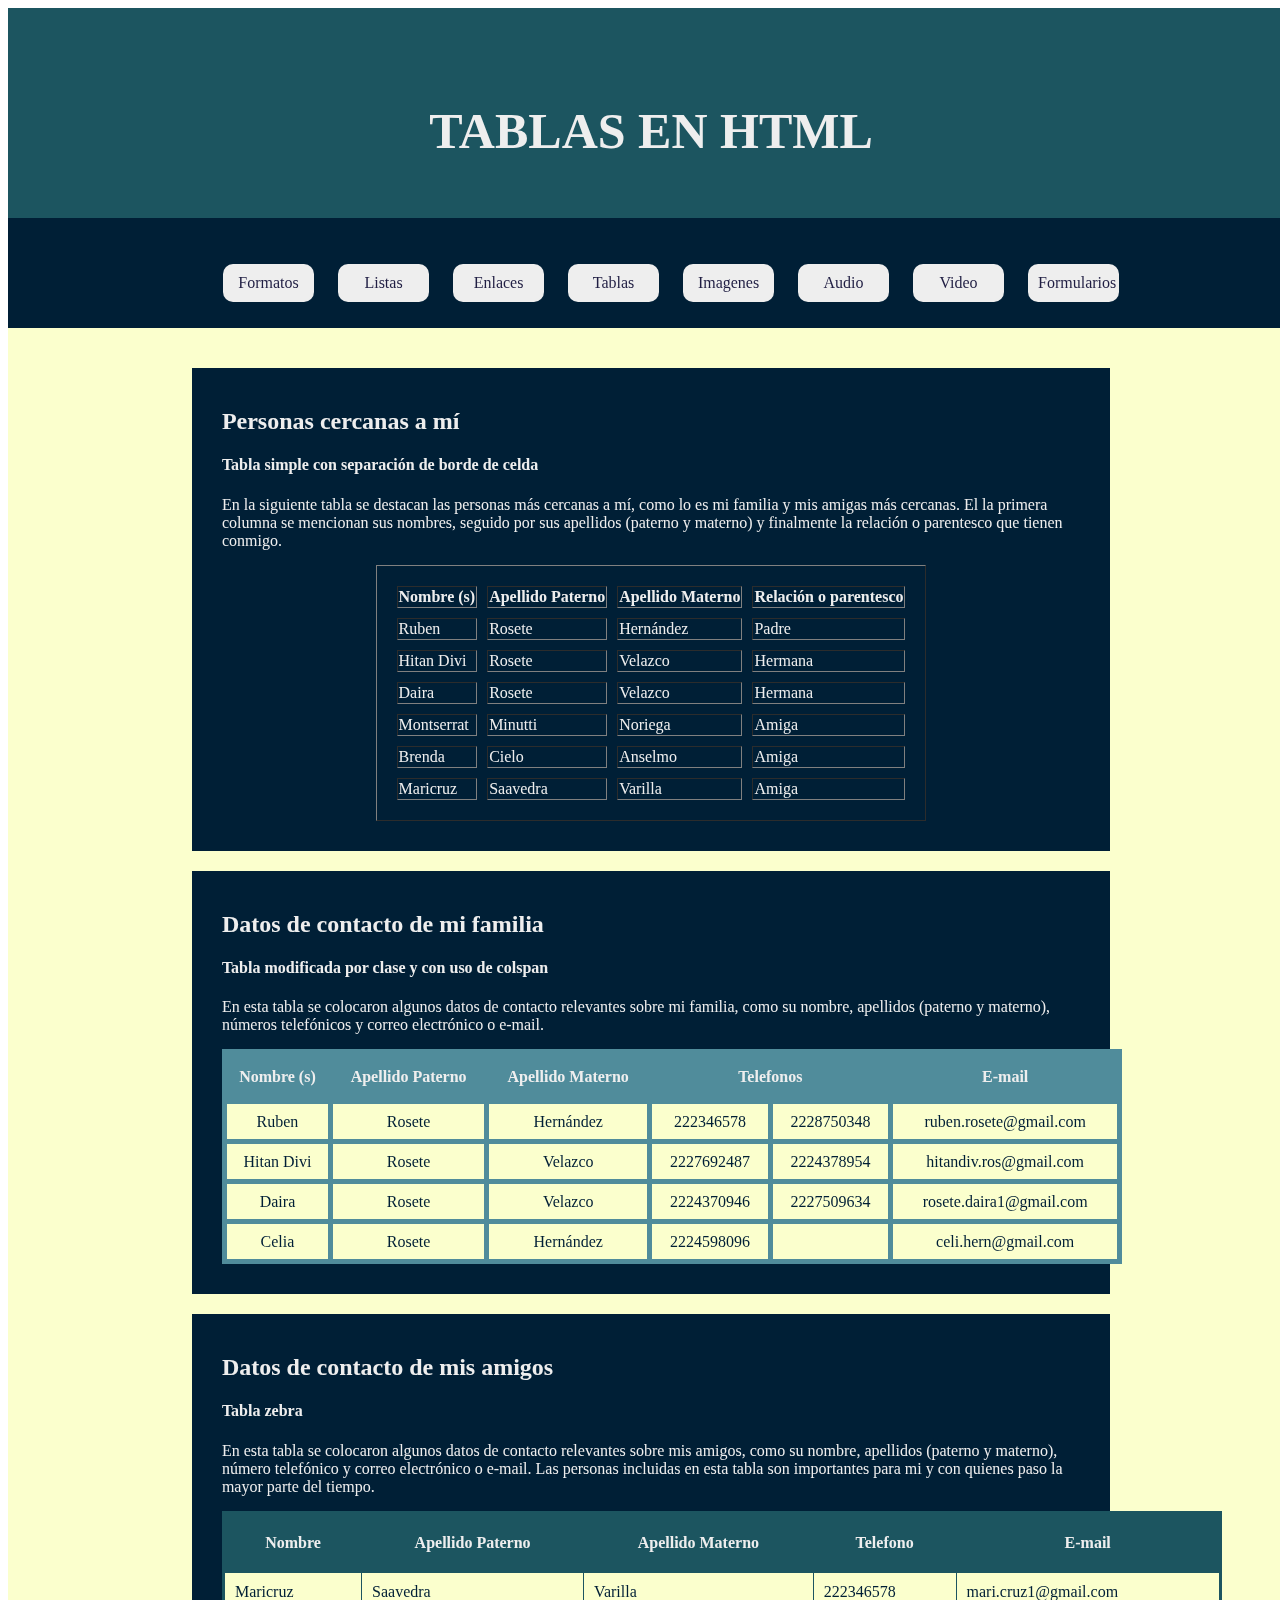
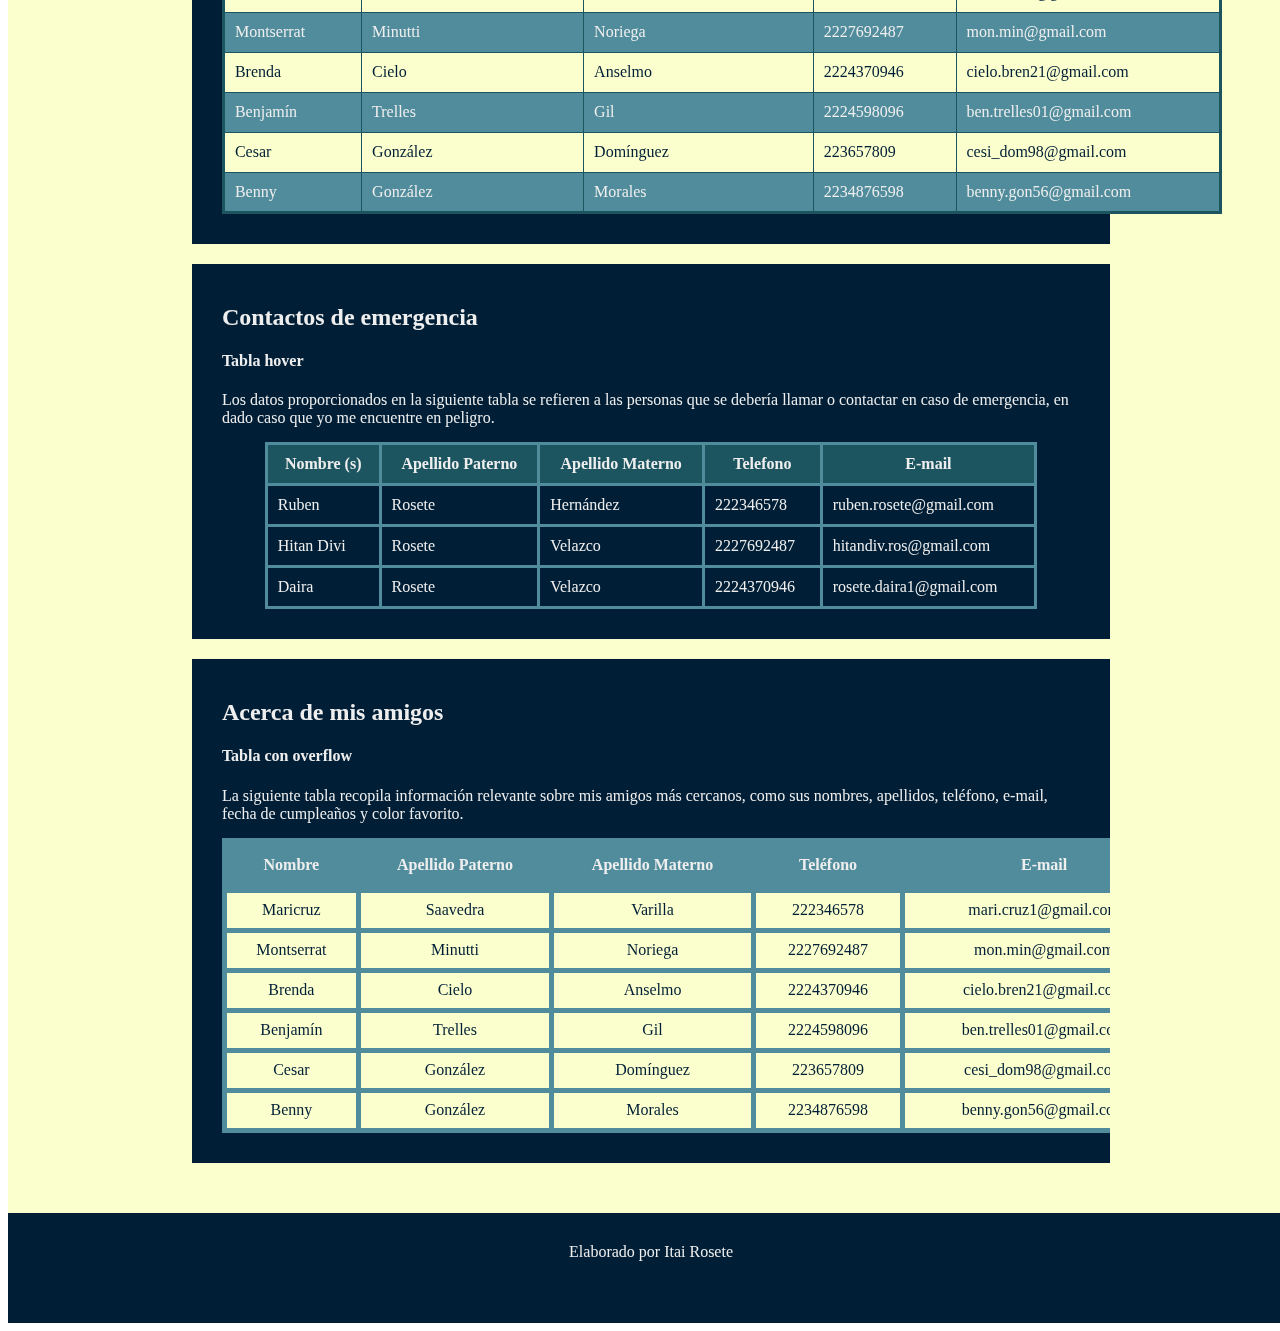
<file: html/tablas.html>
<!--
Facultad de Arquitectura
Colegio de Diseño Gráfico
Diseño de Interfaces Gráficas de Usuario
Itai Rosete Velazco
--> 

<html lang>
<head>
    <meta charset="utf-8">
    <title>Tablas en HTML</title>
    <link rel="stylesheet" href= "../css/style_page.css" type="text/css">
</head>

<body>
    
    <header>
    <h1>TABLAS EN HTML</h1>
    </header>
    
    <nav>
        
        <ul>
                
            <li> <a href="../index.html">Formatos</a> </li>
            <li> <a href="listas.html">Listas</a></li>
            <li> <a href="enlaces.html">Enlaces</a> </li>
            <li> <a href="tablas.html">Tablas</a> </li>
            <li> <a href="imagenes.html">Imagenes</a> </li>
            <li> <a href="audio.html">Audio</a> </li>
            <li> <a href="video.html">Video</a> </li>
            <li> <a href="formularios.html">Formularios</a> </li>
            
        </ul>
    </nav>
    
    <main>
    <section>
        <h2>Personas cercanas a mí</h2>
		<h4>Tabla simple con separación de borde de celda</h4>
        <p>En la siguiente tabla se destacan las personas más cercanas a mí, como lo es mi familia y mis amigas más cercanas. El la primera columna se mencionan sus nombres, seguido por sus apellidos (paterno y materno) y finalmente la relación o parentesco que tienen conmigo. </p>
        
        <table border="1" id="tabla1">
            <thead>
                <tr>
                    <th>Nombre (s)</th>
                    <th>Apellido Paterno</th>
                    <th>Apellido Materno</th>
                    <th>Relación o parentesco</th>
                </tr>
            </thead>
            
            <tbody>
                
                <tr>
                    <td>Ruben</td>
                    <td>Rosete</td>
                    <td>Hernández</td>
                    <td>Padre</td>
                </tr>
                
                <tr>
                    <td>Hitan Divi</td>
                    <td>Rosete</td>
                    <td>Velazco</td>
                    <td>Hermana</td>
                </tr>
                
                 <tr>
                    <td>Daira</td>
                    <td>Rosete</td>
                    <td>Velazco</td>
                    <td>Hermana</td>
                </tr>
                
                 <tr>
                    <td>Montserrat</td>
                    <td>Minutti</td>
                    <td>Noriega</td>
                    <td>Amiga</td>
                </tr>
                
                 <tr>
                    <td>Brenda</td>
                    <td>Cielo</td>
                    <td>Anselmo</td>
                    <td>Amiga</td>
                </tr>
                
                 <tr>
                    <td>Maricruz</td>
                    <td>Saavedra</td>
                    <td>Varilla</td>
                    <td>Amiga</td>
                </tr>
                
                
                
            </tbody>
            <tfoot></tfoot>
        </table>
        
    </section>
    
    <section>
        <h2>Datos de contacto de mi familia</h2>
		<h4>Tabla modificada por clase y con uso de colspan</h4>
        <p>En esta tabla se colocaron algunos datos de contacto relevantes sobre mi familia, como su nombre, apellidos (paterno y materno), números telefónicos y correo electrónico o e-mail.</p>
        
        <table border="1" class="tabla2">
            <thead>
                <tr>
                    <th>Nombre (s)</th>
                    <th>Apellido Paterno</th>
                    <th>Apellido Materno</th>
                    <th colspan="2">Telefonos</th>
                    <th>E-mail</th>
                </tr>
            </thead>
            
            <tbody>
                
                <tr>
                    <td>Ruben</td>
                    <td>Rosete</td>
                    <td>Hernández</td>
                    <td>222346578</td>
                    <td>2228750348</td>
                    <td>ruben.rosete@gmail.com</td>
                </tr>
                
                <tr>
                    <td>Hitan Divi</td>
                    <td>Rosete</td>
                    <td>Velazco</td>
                    <td>2227692487</td>
                    <td>2224378954</td>
                    <td>hitandiv.ros@gmail.com</td>
                </tr>
                
                 <tr>
                    <td>Daira</td>
                    <td>Rosete</td>
                    <td>Velazco</td>
                    <td>2224370946</td>
                     <td>2227509634</td>
                    <td>rosete.daira1@gmail.com</td>
                </tr>
                
                 <tr>
                    <td>Celia</td>
                    <td>Rosete</td>
                    <td>Hernández</td>
                    <td>2224598096</td>
                    <td></td>
                    <td>celi.hern@gmail.com</td>
                </tr>

                
            </tbody>
            <tfoot></tfoot>
        </table>
    </section>
        
    <section>
        <h2>Datos de contacto de mis amigos</h2>
		<h4>Tabla zebra</h4>
        <p>En esta tabla se colocaron algunos datos de contacto relevantes sobre mis amigos, como su nombre, apellidos (paterno y materno), número telefónico y correo electrónico o e-mail. Las personas incluidas en esta tabla son importantes para mi y con quienes paso la mayor parte del tiempo.</p>
        
        <table border="1" id="tabla3">
            <thead>
                <tr>
                    <th>Nombre</th>
                    <th>Apellido Paterno</th>
                    <th>Apellido Materno</th>
                    <th>Telefono</th>
                    <th>E-mail</th>
                </tr>
            </thead>
            
            <tbody>
                
                <tr>
                    <td>Maricruz</td>
                    <td>Saavedra</td>
                    <td>Varilla</td>
                    <td>222346578</td>
                    <td>mari.cruz1@gmail.com</td>
                </tr>
                
                <tr>
                    <td>Montserrat</td>
                    <td>Minutti</td>
                    <td>Noriega</td>
                    <td>2227692487</td>
                    <td>mon.min@gmail.com</td>
                </tr>
                
                 <tr>
                    <td>Brenda</td>
                    <td>Cielo</td>
                    <td>Anselmo</td>
                    <td>2224370946</td>
                    <td>cielo.bren21@gmail.com</td>
                </tr>
                
                 <tr>
                    <td>Benjamín</td>
                    <td>Trelles</td>
                    <td>Gil</td>
                    <td>2224598096</td>
                    <td>ben.trelles01@gmail.com</td>
                </tr>
                
                 <tr>
                    <td>Cesar</td>
                    <td>González</td>
                    <td>Domínguez</td>
                    <td>223657809</td>
                    <td>cesi_dom98@gmail.com</td>
                </tr>
                
                 <tr>
                    <td>Benny</td>
                    <td>González</td>
                    <td>Morales</td>
                    <td>2234876598</td>
                    <td>benny.gon56@gmail.com</td>
                </tr>
                
                
                
            </tbody>
            <tfoot></tfoot>
        </table>
    </section>
        
    <section>
        <h2>Contactos de emergencia</h2>
		<h4>Tabla hover</h4>
        <p>Los datos proporcionados en la siguiente tabla se refieren a las personas que se debería llamar o contactar en caso de emergencia, en dado caso que yo me encuentre en peligro.</p>
        
        <table border="1" id="tabla4">
            <thead>
                <tr>
                    <th>Nombre (s)</th>
                    <th>Apellido Paterno</th>
                    <th>Apellido Materno</th>
                    <th>Telefono</th>
                    <th>E-mail</th>
                </tr>
            </thead>
            
            <tbody>

                 <tr>
                    <td>Ruben</td>
                    <td>Rosete</td>
                    <td>Hernández</td>
                    <td>222346578</td>
                    <td>ruben.rosete@gmail.com</td>
                </tr>
                
                <tr>
                    <td>Hitan Divi</td>
                    <td>Rosete</td>
                    <td>Velazco</td>
                    <td>2227692487</td>
                    <td>hitandiv.ros@gmail.com</td>
                </tr>
                
                 <tr>
                    <td>Daira</td>
                    <td>Rosete</td>
                    <td>Velazco</td>
                    <td>2224370946</td>
                    <td>rosete.daira1@gmail.com</td>
                </tr>
                
                
                
            </tbody>
            <tfoot></tfoot>
        </table>
    </section>
    
    <section style="overflow: auto;">
        <h2>Acerca de mis amigos</h2>
		<h4>Tabla con overflow</h4>
        <p>La siguiente tabla recopila información relevante sobre mis amigos más cercanos, como sus nombres, apellidos, teléfono, e-mail, fecha de cumpleaños y color favorito. </p>
        
        <table border="1" id="tabla2" class="tabla2">
            <thead>
                <tr>
                    <th>Nombre</th>
                    <th>Apellido Paterno</th>
                    <th>Apellido Materno</th>
                    <th>Teléfono</th>
                    <th>E-mail</th>
					<th>Cumpleaños</th>
					<th>Color Favorito</th>
                </tr>
            </thead>
            
            <tbody>
                
                <tr>
                    <td>Maricruz</td>
                    <td>Saavedra</td>
                    <td>Varilla</td>
                    <td>222346578</td>
                    <td>mari.cruz1@gmail.com</td>
					<td>21 de Enero</td>
					<td>Azul</td>
                </tr>
                
                <tr>
                    <td>Montserrat</td>
                    <td>Minutti</td>
                    <td>Noriega</td>
                    <td>2227692487</td>
                    <td>mon.min@gmail.com</td>
					<td>6 de Febrero</td>
					<td>Rosa</td>
                </tr>
                
                 <tr>
                    <td>Brenda</td>
                    <td>Cielo</td>
                    <td>Anselmo</td>
                    <td>2224370946</td>
                    <td>cielo.bren21@gmail.com</td>
					<td>27 de Enero</td>
					<td>Verde</td>
                
                 <tr>
                    <td>Benjamín</td>
                    <td>Trelles</td>
                    <td>Gil</td>
                    <td>2224598096</td>
                    <td>ben.trelles01@gmail.com</td>
					<td>11 de Julio</td>
					<td>Azul</td>
                </tr>
                
                 <tr>
                    <td>Cesar</td>
                    <td>González</td>
                    <td>Domínguez</td>
                    <td>223657809</td>
                    <td>cesi_dom98@gmail.com</td>
					<td>10 de Marzo</td>
					 <td>Rojo</td>
                </tr>
                
                 <tr>
                    <td>Benny</td>
                    <td>González</td>
                    <td>Morales</td>
                    <td>2234876598</td>
                    <td>benny.gon56@gmail.com</td>
					<td>8 de Abril</td>
					<td>Rojo</td>
                </tr>
                
                
                
            </tbody>
            <tfoot></tfoot>
        </table>
    </section>
    
		
    
    </main>
    
    <footer>Elaborado por Itai Rosete</footer>
    </body>
</file>
<file: css/style_page.css>
header{
    background-color: #1C5560;
    color: #fbffcd;
    font-size: 25px;
    height: 150px;
    text-align: center;
}

header,nav,main,footer{
                width: 97%;
                color: #EEEEEE;
                margin-left: auto;
                margin-right: auto;
                padding: 30px;
            }
        
        
 nav{
    height: 50px;
    background-color: #001F36;
    color: #fbffcd;
}
            

ul{
list-style-type: none;
 text-align: center;
}

ul a:hover{
            color: #508C9B;
            font-weight: bold;
        }
        
li{
display: inline-block;
 margin-left: 10px;
margin-right: 10px;
}
        
            main{
                height: auto;
                background-color: #FBFFCD;
                padding: 30px;
            }
        
            main nav{
            width: 600px;
            }
        
            footer{
            height: 50px;
            background-color: #001F36;
			text-align: center;
            }
        
            section{
            width: 70%;
            height: auto;
            background-color: #001F36;
            margin-left: auto;
            margin-right: auto;
            margin-top: 10px;
            margin-bottom: 20px;
            padding: 30px;
            }

table{
    color: #EEEEEE;
    margin: 0 auto;
    padding: 10px;
    border-collapse: separate;
    border-spacing: 10px;
}

.tabla2{
    border-collapse: collapse;
    width: 900px;
}
.tabla2 th{
    background-color: #508C9B;
    height: 50px;
}
.tabla2 tbody{
    background-color: #FBFFCD;
    color: #001F36;
}
.tabla2 td{
    padding: 5px;
    text-align: center;
    height: 40px;
}
.tabla2 td, .tabla2 th{
    border-width: 5px;
    border-style: solid;
    border-color: #508C9B;
    
}

#tabla2{
    width: 150%;
}

#tabla3{
    border-collapse: collapse;
    width: 1000px;
    border: 3px solid #1C5560;
}

#tabla3 thead tr th{
    background-color: #1C5560;
    padding: 20px;
}

#tabla3 td{
    height: 40px;
    padding: 10px;
}

#tabla3 tr:nth-child(even){
    background-color: #508C9B;
    
}

#tabla3 tbody tr:nth-child(odd){
    background-color: #FBFFCD;
    color: #001F36;
    
}

#tabla4{
    width: 90%;
    border-collapse: collapse;
}
#tabla4 tr th{
    border: 3px solid #508C9B;
    background-color: #1C5560;
    padding: 10px;
}

#tabla4 tr td{
    border: 3px solid #508C9B;
    padding: 10px;
}

#tabla4 tbody tr:hover{
    background-color: #FBFFCD;
    color: #1C5560;
}

img{
    /* display: block;
    width: 300px;
    height: auto;
    margin-top: 20px;
    margin-left: auto;
    margin-right: auto;*/
}

            h2{
            margin-bottom: 20px;
                margin-top: 10px;
            }
        
            h1,h5{
            text-align: center;
            padding: 30px;
            }
        p{
            margin-bottom: 20px;
        }
        
        
        ul li{
            width: 71px;
            background-color: #EEEEEE;
            color:#001F36;
            padding: 10px;
            border-radius: 10px;
        }
        
        ul li a{
            text-decoration: none;
            color: #201E43;
        }
        

#playis{
    width: 180px;
    height: auto;
    float: right;
    padding-left: 20px;
}
      
p{
    margin-bottom: 15px;
}

#playa{
    width: 260px;
    height: auto;
    float: left;
    padding-right: 20px;
}

#puerta{
    display: block;
    width: 320px;
    height: auto;
    margin-top: 20px;
    margin-left: auto;
    margin-right: auto;
}

#costa{
    display: block;
    width: 320px;
    height: auto;
    margin-top: 20px;
    margin-left: auto;
    margin-right: auto;
}

#icono_playa{
    display: block;
    margin-right: auto;
    margin-left: auto;
}

#beach{
    display: block;
    width: 320px;
    height: auto;
    margin-top: 20px;
    margin-left: auto;
    margin-right: auto;
}
#img_filtros{
    text-align: center
}

#img_filtros img{
    width: 30%;
    height: auto;
    margin: 10px;
}

#filtro1{
    filter:brightness(200%); 
}

#filtro2{
    filter: contrast(200%);
}

#filtro3{
    filter: grayscale(100%);
}

#filtro4{
    filter: sepia(100%);
}

#filtro5{
    filter: saturate(150%);
}

#filtro6{
    filter: opacity(50%);
}

#filtro7{
    filter: invert(100%);
}

#filtro8{
    filter: blur(5px);
}

#filtro9{
    filter: drop-shadow(8px 8px 5px blue);
}

#filtro10{
    filter: contrast(150%) drop-shadow(10px 10px 5px lightblue);
}

#filtro11{
    filter: brightness(150%) blur(1px) saturate(150%);
}

#filtro12{
    filter: grayscale(100%) contrast(180%);
}form  {
    width: 50%;
    padding-top: 29px;
    padding-right: 29px;
    padding-left: 29px;
    padding-bottom: 29px;
    height: auto;
    -webkit-box-sizing: border-box;
    -moz-box-sizing: border-box;
    box-sizing: border-box;
    margin-left: auto;
    margin-top: auto;
    margin-right: auto;
    margin-bottom: auto;
    background-color: #FBFFCD;
    color: #001F36;
}
#form2 cancionfav {
    margin-bottom: -2px;
    margin-top: 15px;
    padding-bottom: 8px;
    padding-top: 6px;
}
#form2 p #myfile {
    padding-top: 6px;
    margin-top: 7px;
}

#form2 p #birthday {
    margin-top: 13px;
}
#form2 nueve {
    margin-bottom: 31px;
    padding-bottom: 32px;
    margin-top: -10px;
}
#form2 p #homepage {
    margin-top: 10px;
}
#form2 p #email {
    margin-top: 6px;
}






label {
    color: #001F36;
    font-weight: bolder;
    display: block;
    margin-top: 3px;
    margin-bottom: 1px;
}
input[type=text], input[type=password]
{
    width: 100%;
    margin-bottom: 20px;




	tipetext
;                 margin-top: 9px;
}
input [type=submit ]   {
    height: 40px;
    width: 20%;
    display: block;
    margin-left: auto;
    background-color: #1C5560;
    color: #FFFFFF;
    padding-top: 0px;
}


#nombre {
    margin-top: 12px;
}
#apellidos {
    margin-bottom: 8px;
    margin-top: 11px;
}
#edad {
    margin-top: 37px;
    margin-bottom: -5px;
}
#form2 #number {
    margin-top: 10px;
    margin-bottom: 11px;
}
#form2 p #vol {
    margin-top: 13px;
}
#form2 p input {
    margin-top: 20px;
}




#form2 #edad {
    width: 30%;
    margin-top: 47px;
    margin-bottom: -8px;
    padding-top: 0px;
}
#form2 #submit2 {
    padding-top: 0px;
    margin-top: 9px;
}
#form2 #select {
    width: 100%;
    margin-top: 8px;
    margin-bottom: 15px;
    padding-bottom: 2px;
    padding-top: 5px;
}
</file>
